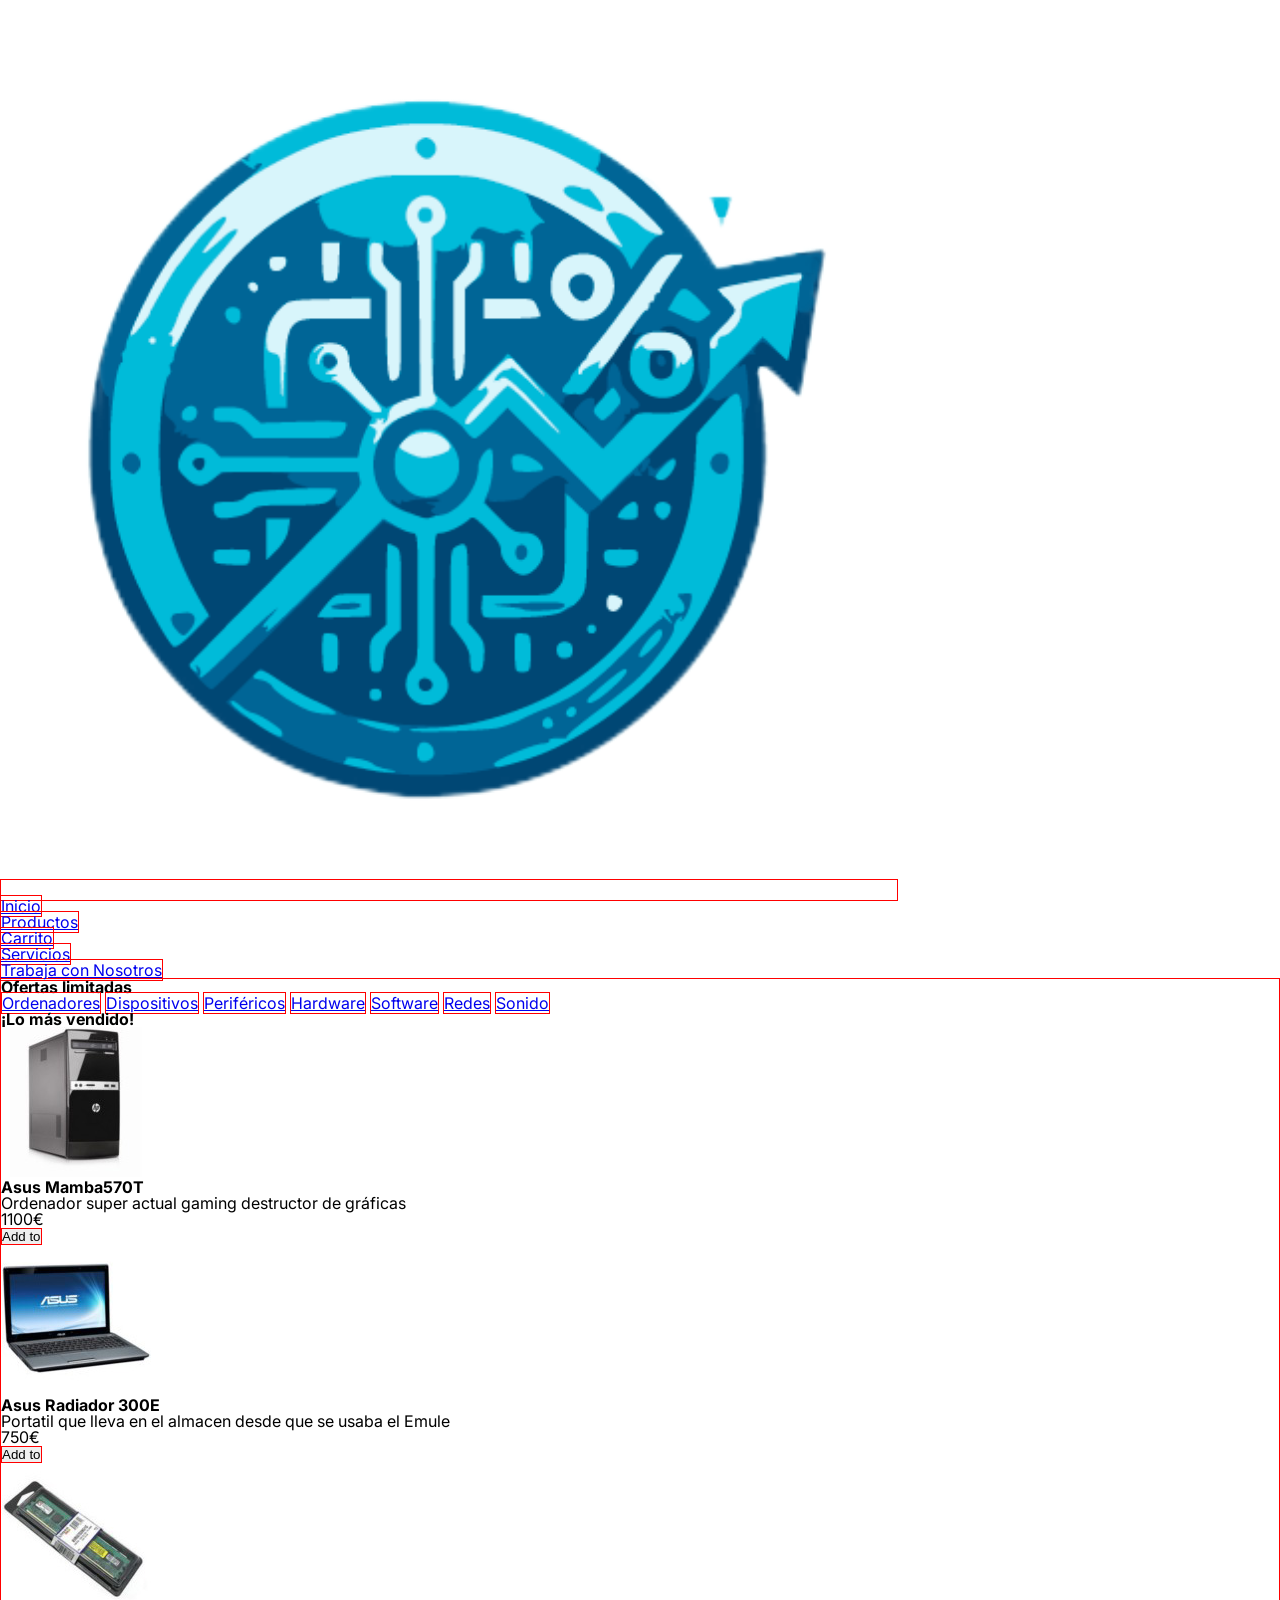
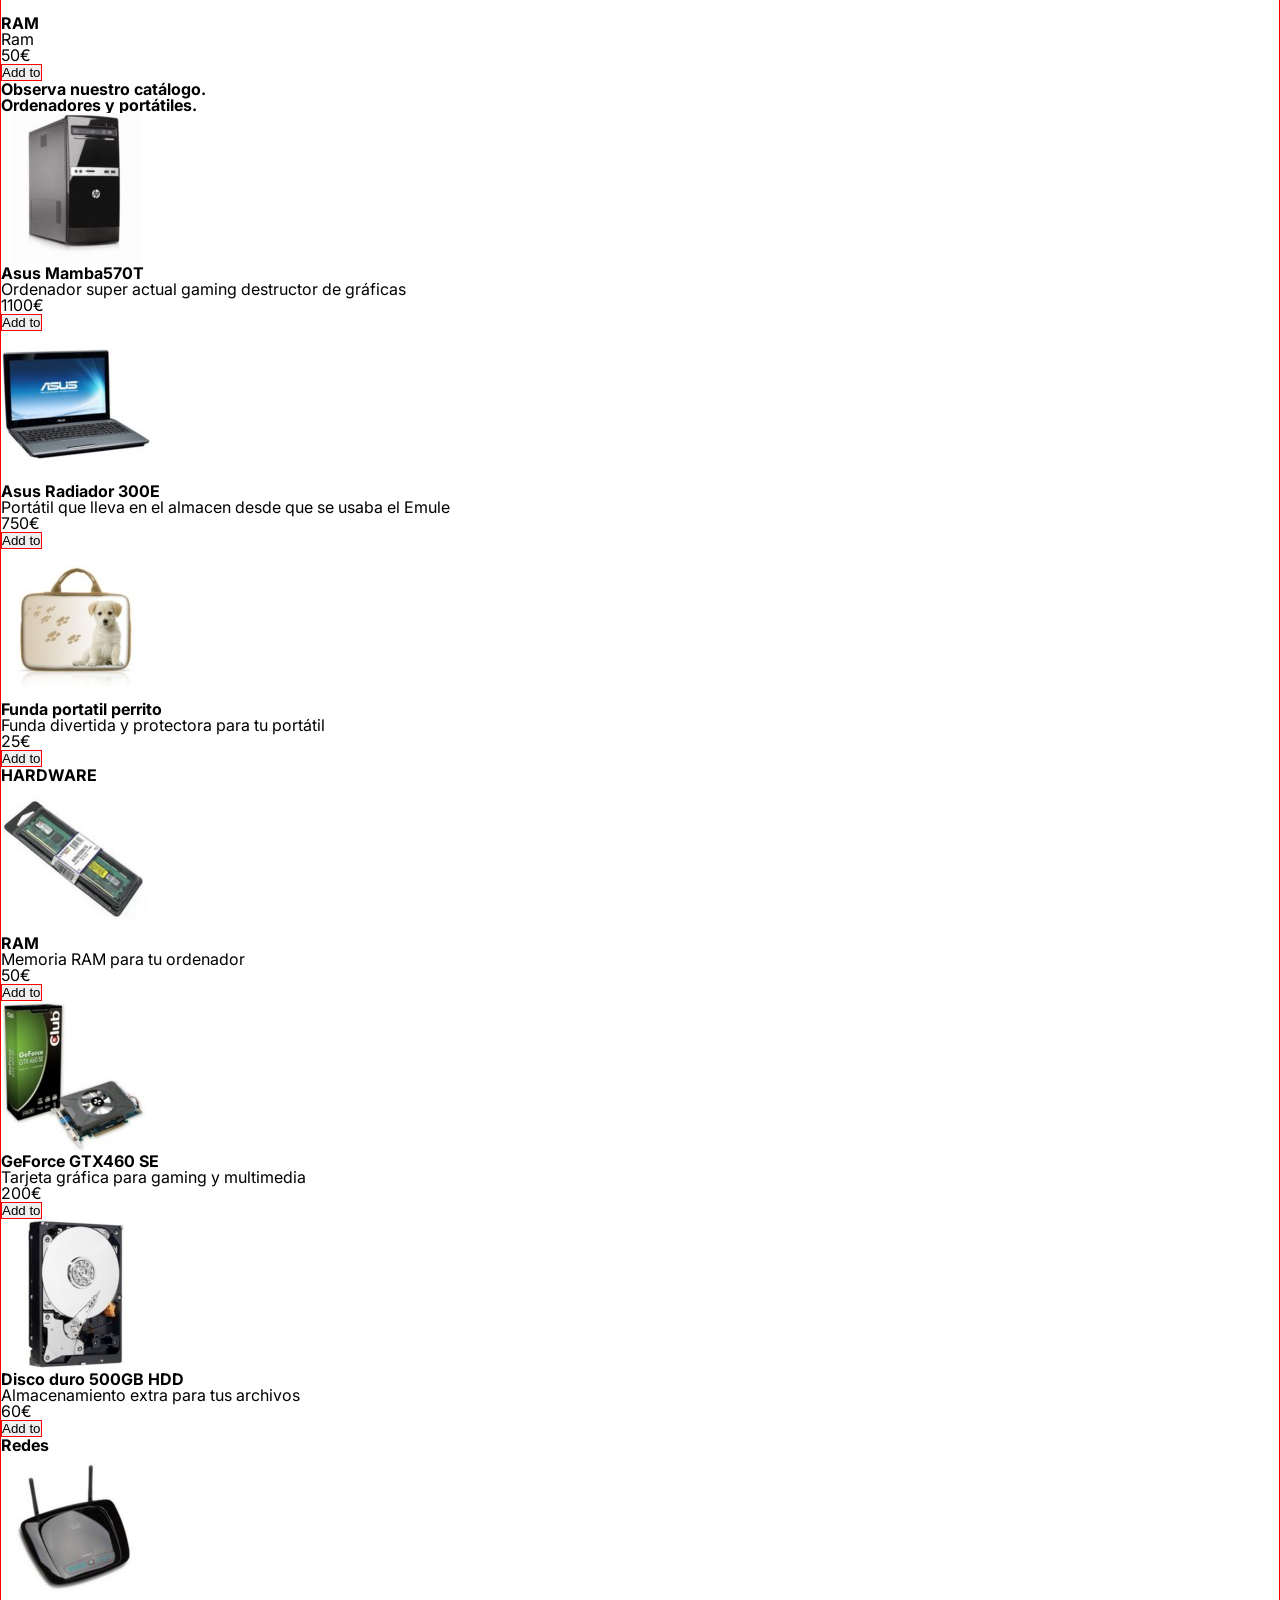
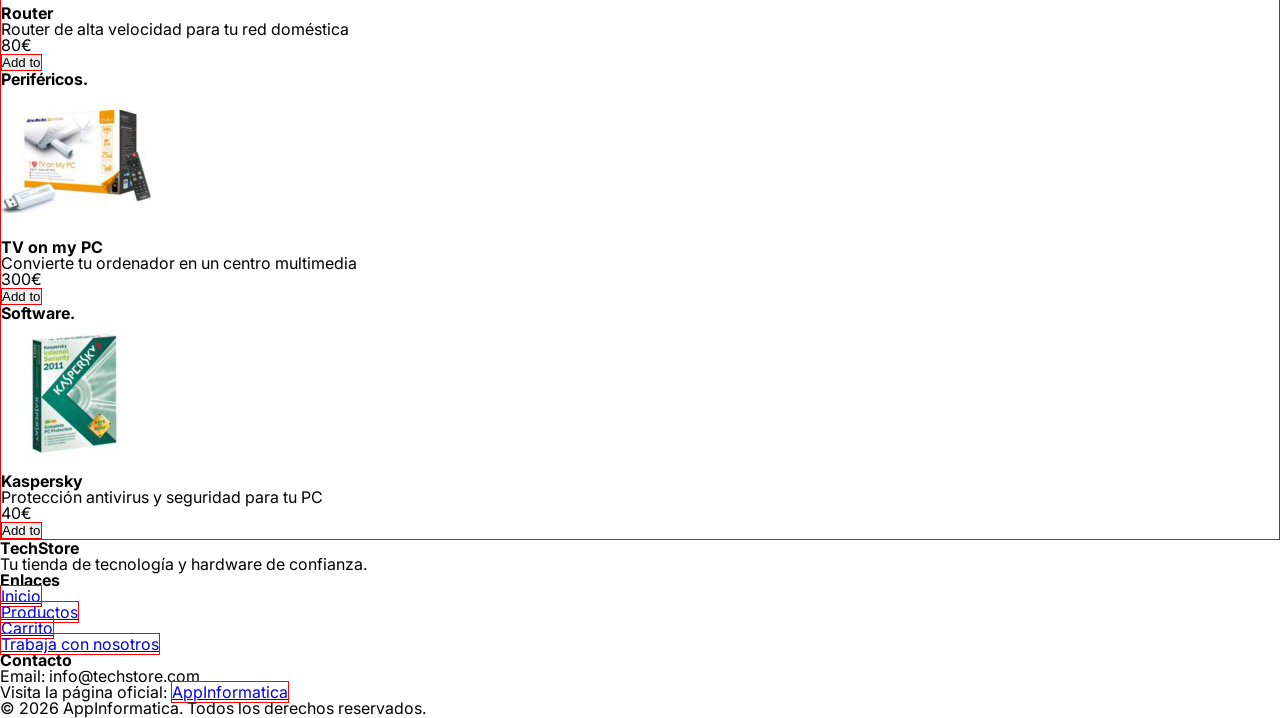
<file: index.html>
<!DOCTYPE html>
<html lang="es">

<head>
	<meta charset="UTF-8">
	<meta name="viewport" content="width=device-width, initial-scale=1.0">
	<title>Formulario con JavaScript</title>
	<!-- Roboto -->
	<link rel="preconnect" href="https://fonts.googleapis.com">
	<link rel="preconnect" href="https://fonts.gstatic.com" crossorigin>
	<link
		href="https://fonts.googleapis.com/css2?family=Outfit:wght@100..900&family=Poppins:ital,wght@0,100;0,200;0,300;0,400;0,500;0,600;0,700;0,800;0,900;1,100;1,200;1,300;1,400;1,500;1,600;1,700;1,800;1,900&family=Roboto:ital,wght@0,100..900;1,100..900&family=Young+Serif&display=swap"
		rel="stylesheet">

	<!-- INTER -->
	<link rel="preconnect" href="https://fonts.googleapis.com">
	<link rel="preconnect" href="https://fonts.gstatic.com" crossorigin>
	<link
		href="https://fonts.googleapis.com/css2?family=Inter:ital,opsz,wght@0,14..32,100..900;1,14..32,100..900&family=Outfit:wght@100..900&family=Poppins:ital,wght@0,100;0,200;0,300;0,400;0,500;0,600;0,700;0,800;0,900;1,100;1,200;1,300;1,400;1,500;1,600;1,700;1,800;1,900&family=Roboto:ital,wght@0,100..900;1,100..900&family=Young+Serif&display=swap"
		rel="stylesheet">

	<link rel="stylesheet" href="css/reset.css">
	<link rel="stylesheet" href="css/styles.css">
</head>

<body>
	<header id="header">
		<a href="#header"><img src="assets/img/otros/Logo-4.png" alt="Imagen de logo web"></a>
		<nav class="main-nav">
			<ul>
				<li><a href="#hero">Inicio</a></li>
				<li><a href="#productos">Productos</a></li>
				<li><a href="cart.html">Carrito</a></li>
				<li><a href="#footer">Servicios</a></li>
				<li><a href="#">Trabaja con Nosotros</a></li>
			</ul>
		</nav>
	</header>

	<main>
		<section id="hero" class="hero-section">
			<div class="hero-offers">
				<h1>Ofertas limitadas</h1>
				<div class="CarruselTimedScroll">

				</div>
			</div>
		</section>

		<nav class="category-nav">
			<a href="#producto-ordenador">Ordenadores</a>
			<a href="#productos">Dispositivos</a>
			<a href="#producto-perifericos">Periféricos</a>
			<a href="#producto-hardware">Hardware</a>
			<a href="#producto-software">Software</a>
			<a href="#producto-redes">Redes</a>
			<a href="#productos">Sonido</a>
		</nav>

		<section> <!-- TOP VENTAS -->
			<h2>¡Lo más vendido!</h2>
			<div class="CarruselEventScroll">
				<article class="itemContainer">
					<img src="assets/img/productos/4m.jpg" alt="Imagen de ordenador de mesa Asus Mamba570T">
					<h3 class="product-title">Asus Mamba570T</h3>
					<p>Ordenador super actual gaming destructor de gráficas</p>
					<p class="prize">1100€</p>

					<button class="buy-button" data-id="4">Add to </button>
				</article>

				<article class="itemContainer">
					<img src="assets/img/productos/6m.jpg" alt="Imagen de portatil ASUS Radiador 300E">
					<h3 class="product-title">Asus Radiador 300E</h3>
					<p>Portatil que lleva en el almacen desde que se usaba el Emule</p>
					<p class="prize">750€</p>
					<button class="buy-button" data-id="6">Add to </button>
				</article>

				<article class="itemContainer">
					<img src="assets/img/productos/7m.jpg" alt="Imagen de RAM">
					<h3 class="product-title">RAM</h3>
					<p>Ram</p>
					<p class="prize">50€</p>
					<button class="buy-button" data-id="7">Add to </button>
				</article>
			</div>
		</section>

		<section id="productos"> <!-- CATÁLOGO -->
			<h2>Observa nuestro catálogo.</h2>
			<section id="producto-ordenador" class="ProductEventScroll"> <!-- ORDENADORES -->
				<h3>Ordenadores y portátiles.</h3>
				<article class="itemContainer">
					<img src="assets/img/productos/4m.jpg" alt="Imagen de ordenador de mesa Asus Mamba570T">
					<h4 class="product-title">Asus Mamba570T</h4>
					<p>Ordenador super actual gaming destructor de gráficas</p>
					<p class="prize">1100€</p>

					<button class="buy-button" data-id="4">Add to </button>
				</article>

				<article class="itemContainer">
					<img src="assets/img/productos/6m.jpg" alt="Imagen de portatil ASUS Radiador 300E">
					<h4 class="product-title">Asus Radiador 300E</h4>
					<p>Portátil que lleva en el almacen desde que se usaba el Emule</p>
					<p class="prize">750€</p>
					<button class="buy-button" data-id="6">Add to </button>
				</article>

				<article class="itemContainer">
					<img src="assets/img/productos/5m.jpg" alt="Imagen de Funda portatil perrito">
					<h4 class="product-title">Funda portatil perrito</h4>
					<p>Funda divertida y protectora para tu portátil</p>
					<p class="prize">25€</p>
					<button class="buy-button" data-id="5">Add to </button>
				</article>
			</section>

			<section id="producto-hardware" class="ProductEventScroll"> <!-- HARDWARE -->
				<h3>HARDWARE</h3>
				<article class="itemContainer">
					<img src="assets/img/productos/7m.jpg" alt="Imagen de RAM">
					<h4 class="product-title">RAM</h4>
					<p>Memoria RAM para tu ordenador</p>
					<p class="prize">50€</p>
					<button class="buy-button" data-id="7">Add to </button>
				</article>
				<article class="itemContainer">
					<img src="assets/img/productos/2m.jpg" alt="Imagen de GeForce GTX460 SE">
					<h4 class="product-title">GeForce GTX460 SE</h4>
					<p>Tarjeta gráfica para gaming y multimedia</p>
					<p class="prize">200€</p>
					<button class="buy-button" data-id="2">Add to </button>
				</article>
				<article class="itemContainer">
					<img src="assets/img/productos/3m.jpg" alt="Imagen de Disco duro 500GB HDD">
					<h4 class="product-title">Disco duro 500GB HDD</h4>
					<p>Almacenamiento extra para tus archivos</p>
					<p class="prize">60€</p>
					<button class="buy-button" data-id="3">Add to </button>
				</article>
			</section>

			<section id="producto-redes" class="ProductEventScroll"> <!-- REDES -->
				<h3>Redes</h3>
				<article class="itemContainer">
					<img src="assets/img/productos/8m.jpg" alt="Imagen de Router">
					<h4 class="product-title">Router</h4>
					<p>Router de alta velocidad para tu red doméstica</p>
					<p class="prize">80€</p>
					<button class="buy-button" data-id="8">Add to </button>
				</article>
			</section>

			<section id="producto-perifericos" class="ProductEventScroll"> <!-- PERIFERICOS -->
				<h3>Periféricos.</h3>
				<article class="itemContainer">
					<img src="assets/img/productos/9m.jpg" alt="Imagen de TV on my PC">
					<h4 class="product-title">TV on my PC</h4>
					<p>Convierte tu ordenador en un centro multimedia</p>
					<p class="prize">300€</p>
					<button class="buy-button" data-id="9">Add to </button>
				</article>
			</section>

			<section id="producto-software" class="ProductEventScroll"> <!-- SOFTWARE -->
				<h3>Software.</h3>
				<article class="itemContainer">
					<img src="assets/img/productos/1m.jpg" alt="Imagen de Kaspersky">
					<h4 class="product-title">Kaspersky</h4>
					<p>Protección antivirus y seguridad para tu PC</p>
					<p class="prize">40€</p>
					<button class="buy-button" data-id="1">Add to </button>
				</article>
			</section>
		</section>

		<!-- MODAL  -->
	<div id="product-modal" class="product-modal" style="display:none;">
		<button class="close-modal">&times;</button>
		<img src="assets/img/otros/Placeholder.jpg" alt="Imagen de PlaceHolder" class="modal-img">
		<h3 class="modal-title">¡Buena elección!</h3>
		<table class="modal-specs">
			<tbody></tbody>
		</table>
	</div>
	</main>

	<footer id="footer">
		<div class="footer-container">

			<section class="footer-info">
				<h3>TechStore</h3>
				<p>Tu tienda de tecnología y hardware de confianza.</p>
			</section>

			<section class="footer-links">
				<h3>Enlaces</h3>
				<ul>
					<li><a href="#hero">Inicio</a></li>
					<li><a href="#productos">Productos</a></li>
					<li><a href="cart.html">Carrito</a></li>
					<li><a href="#">Trabaja con nosotros</a></li>
				</ul>
			</section>

			<section class="footer-contact">
				<h3>Contacto</h3>
				<p>Email: info@techstore.com</p>
				<p>Visita la página oficial: <a href="https://www.appinformatica.com" target="_blank">AppInformatica</a></p> <!-- target="_blank" genera pestaña nueva -->
			</section>

		</div>

		<div class="footer-copy">
			<p>© 2026 AppInformatica. Todos los derechos reservados.</p>
		</div>
	</footer>
</body>
</html>
</file>
<file: css/styles.css>
* {
    margin: 0;
    padding: 0;
    box-sizing: border-box;
    border: 1px solid red;
}

:root {

    /* ----FONTS---- */
    --font-primary: 'Roboto', sans-serif;
    --font-secondary: 'Inter', sans-serif; 
}

body{
    font-family: var(--font-secondary);
}

header img {
    width: 70%;
    height: 100%;
}
</file>
